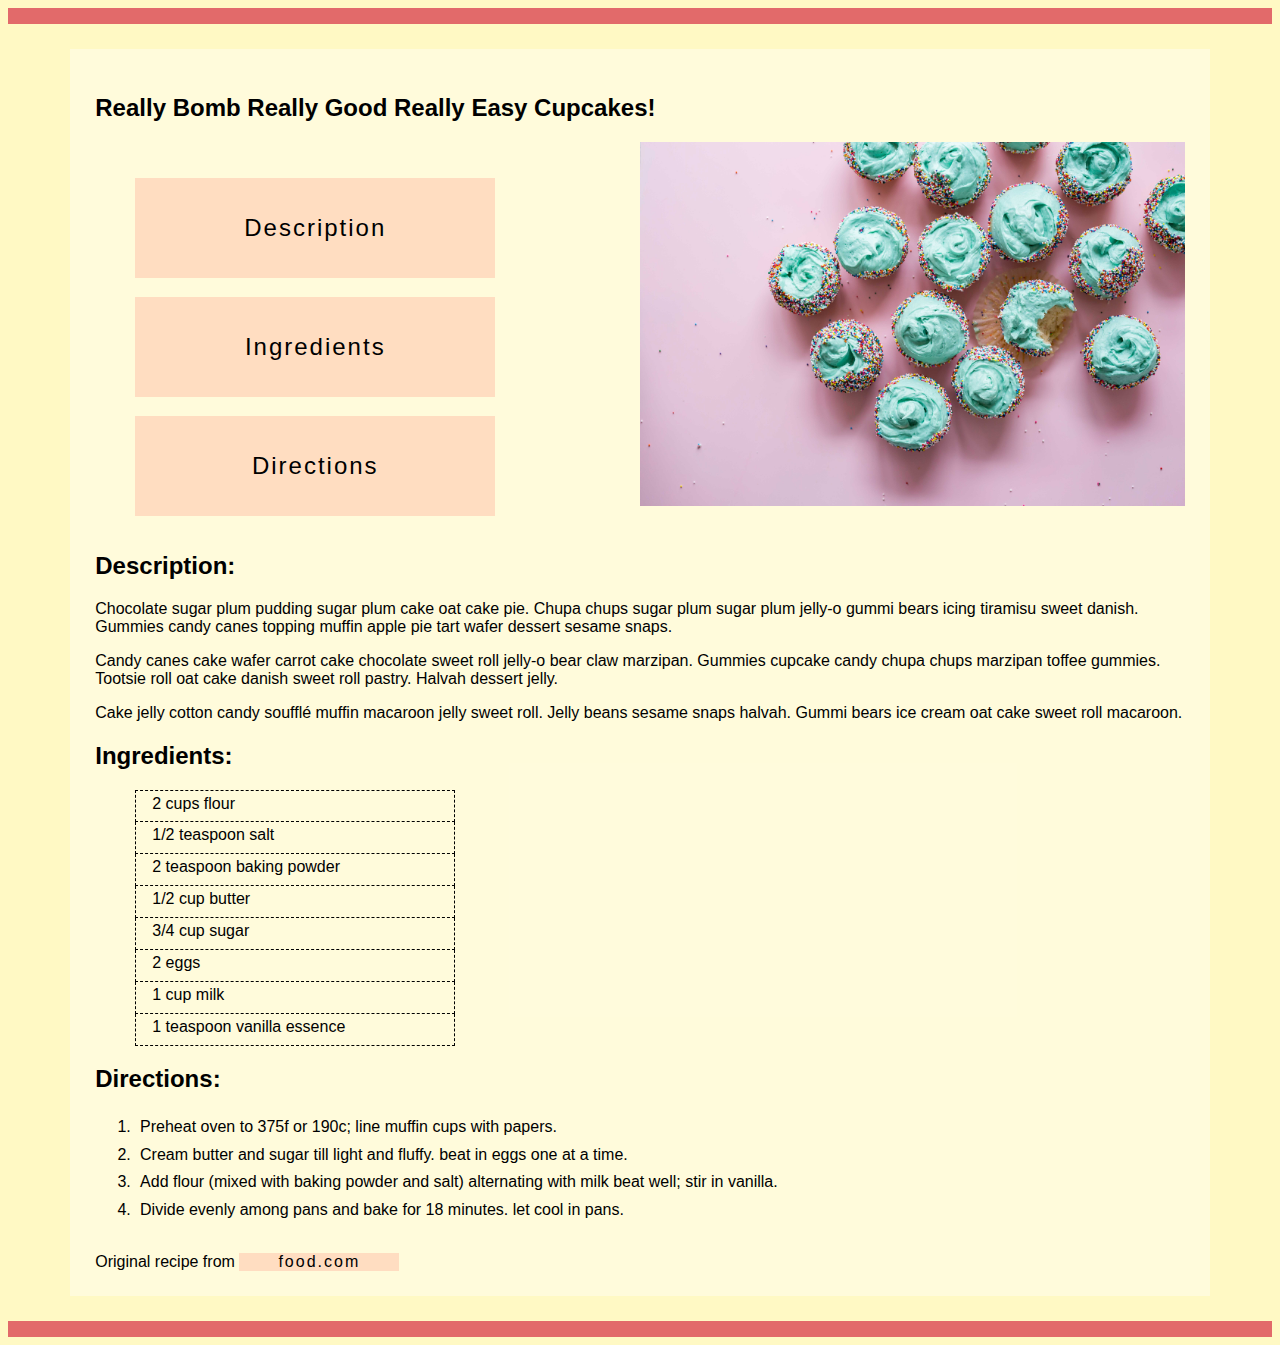
<file: recipe.html>
<!DOCTYPE html>
<html>
  <head>
    <meta charset="utf-8">
    <title>Recipe</title>
    <meta name="description" content="Jin Chen's Recipe">
    <meta name="author" content="Jin Chen">

    <link rel="stylesheet" href="recipe.css">
    
    <link rel="shortcut icon" type="image/png" href="favicon-196x196.png"/>

  </head>

  <body>
    <div class="divider-bar"></div>
    <div class="content-container">
      <h2>Really Bomb Really Good Really Easy Cupcakes!</h2>
      <div class="cupcake-container">
        <ul>
          <li><a href="#description"><button>Description</button></a></li>
          <li><a href="#ingredients"><button>Ingredients</button></a></li>
          <li><a href="#directions"><button>Directions</button></a></li>
        </ul>
        <img src="cupcake.jpg" />
      </div>
      <h2 id="description">Description:</h2>
      <div>
        <p>Chocolate sugar plum pudding sugar plum cake oat cake pie. Chupa chups sugar plum sugar plum jelly-o gummi bears icing tiramisu sweet danish. Gummies candy canes topping muffin apple pie tart wafer dessert sesame snaps.</p>

        <p>Candy canes cake wafer carrot cake chocolate sweet roll jelly-o bear claw marzipan. Gummies cupcake candy chupa chups marzipan toffee gummies. Tootsie roll oat cake danish sweet roll pastry. Halvah dessert jelly.</p>

        <p>Cake jelly cotton candy soufflé muffin macaroon jelly sweet roll. Jelly beans sesame snaps halvah. Gummi bears ice cream oat cake sweet roll macaroon.</p>
      </div>
      <h2 id="ingredients"> Ingredients: </h2>
        <ul class="ingredient-list">
          <li>2 cups flour</li>
          <li>1/2 teaspoon salt</li>
          <li>2 teaspoon baking powder</li>
          <li>1/2 cup butter</li>
          <li>3/4 cup sugar</li>
          <li>2 eggs</li>
          <li>1 cup milk</li>
          <li>1 teaspoon vanilla essence</li>
        </ul>
      <h2 id="directions">Directions:</h2>
        <ol class="direction-list">
          <li>Preheat oven to 375f or 190c; line muffin cups with papers.</li>
          <li>Cream butter and sugar till light and fluffy. beat in eggs one at a time.</li>
          <li>Add flour (mixed with baking powder and salt) alternating with milk beat well; stir in vanilla.</li>
          <li>Divide evenly among pans and bake for 18 minutes. let cool in pans.</li>
        </ol>
      <footer>
        Original recipe from
        <a href="http://www.food.com/recipe/simple-vanilla-cupcakes-178370">
          <button class="food-btn">food.com</button>
        </a>
      </footer>
    </div>
    <div class="divider-bar"></div>
  </body>
</html>
</file>
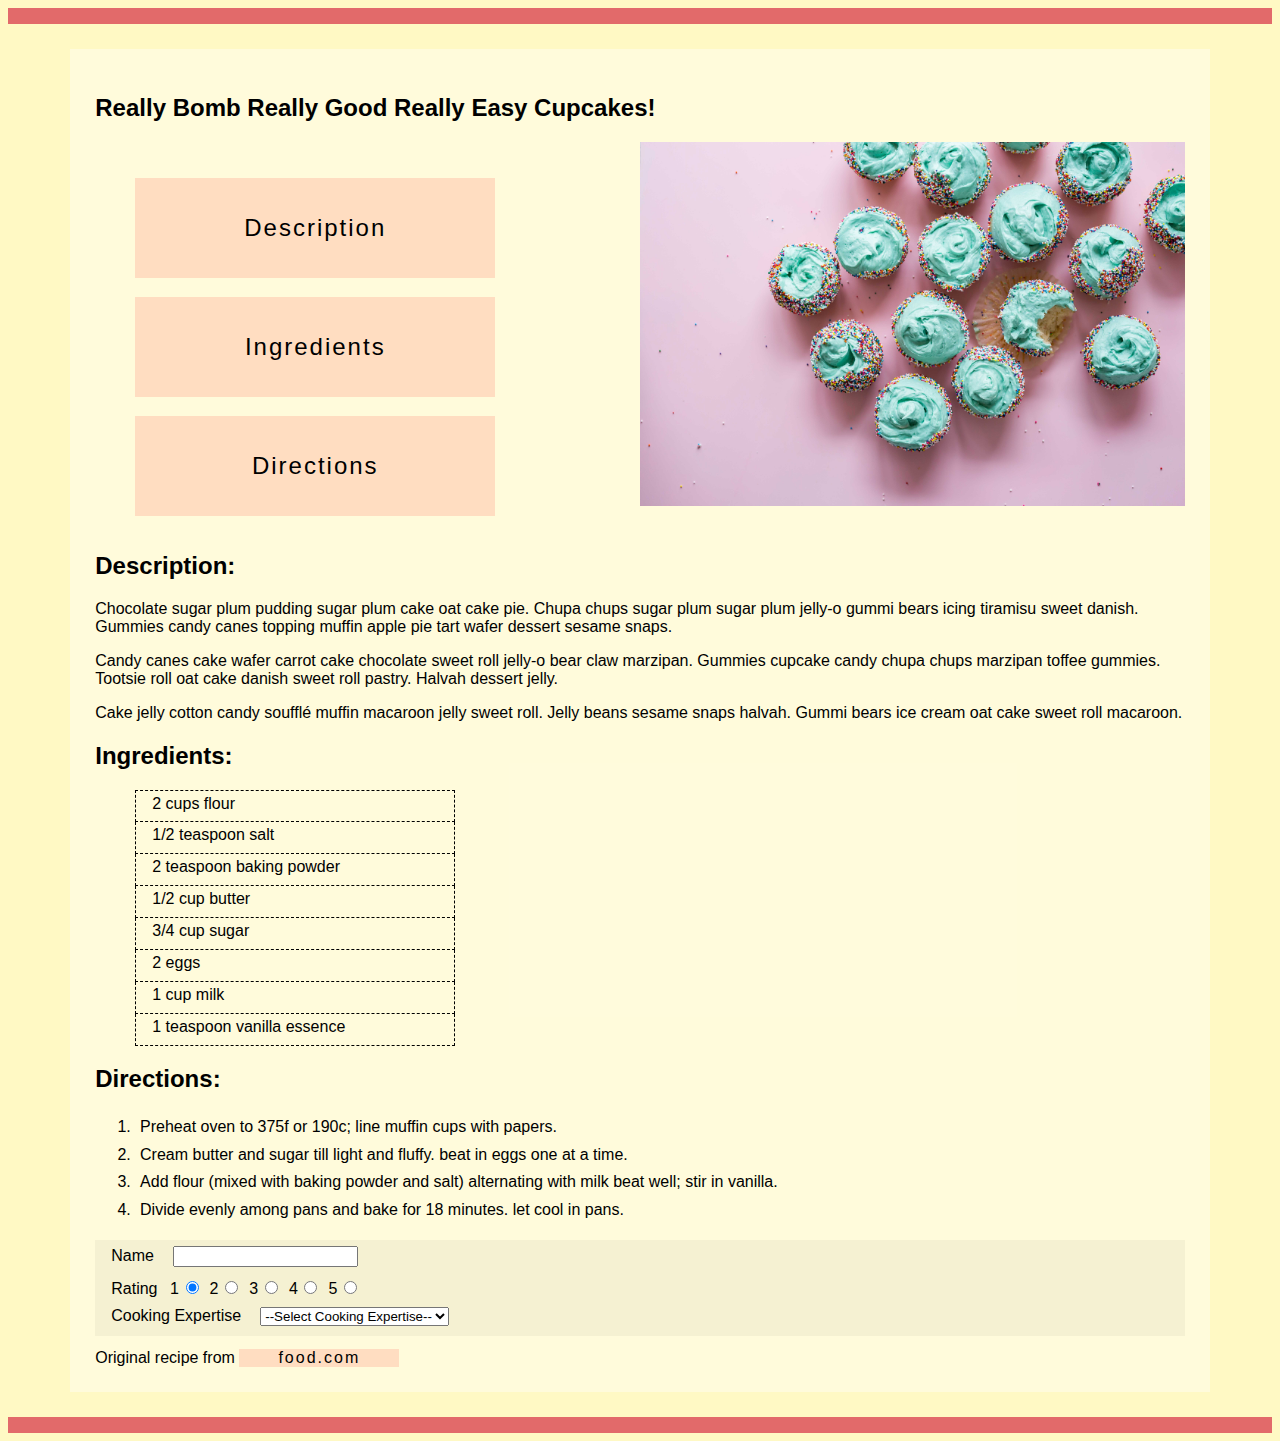
<file: recipe2.html>
<!DOCTYPE html>
<html>
  <head>
    <meta charset="utf-8">
    <title>Recipe</title>
    <meta name="description" content="Jin Chen's Recipe">
    <meta name="author" content="Jin Chen">

    <link rel="stylesheet" href="recipe.css">

    <link rel="shortcut icon" type="image/png" href="favicon-196x196.png"/>

  </head>

  <body>
    <div class="divider-bar"></div>
    <div class="content-container">
      <h2>Really Bomb Really Good Really Easy Cupcakes!</h2>
      <div class="cupcake-container">
        <ul>
          <li><a href="#description"><button>Description</button></a></li>
          <li><a href="#ingredients"><button>Ingredients</button></a></li>
          <li><a href="#directions"><button>Directions</button></a></li>
        </ul>
        <img src="cupcake.jpg" />
      </div>
      <h2 id="description">Description:</h2>
      <div>
        <p>Chocolate sugar plum pudding sugar plum cake oat cake pie. Chupa chups sugar plum sugar plum jelly-o gummi bears icing tiramisu sweet danish. Gummies candy canes topping muffin apple pie tart wafer dessert sesame snaps.</p>

        <p>Candy canes cake wafer carrot cake chocolate sweet roll jelly-o bear claw marzipan. Gummies cupcake candy chupa chups marzipan toffee gummies. Tootsie roll oat cake danish sweet roll pastry. Halvah dessert jelly.</p>

        <p>Cake jelly cotton candy soufflé muffin macaroon jelly sweet roll. Jelly beans sesame snaps halvah. Gummi bears ice cream oat cake sweet roll macaroon.</p>
      </div>
      <h2 id="ingredients"> Ingredients: </h2>
        <ul class="ingredient-list">
          <li>2 cups flour</li>
          <li>1/2 teaspoon salt</li>
          <li>2 teaspoon baking powder</li>
          <li>1/2 cup butter</li>
          <li>3/4 cup sugar</li>
          <li>2 eggs</li>
          <li>1 cup milk</li>
          <li>1 teaspoon vanilla essence</li>
        </ul>
      <h2 id="directions">Directions:</h2>
        <ol class="direction-list">
          <li>Preheat oven to 375f or 190c; line muffin cups with papers.</li>
          <li>Cream butter and sugar till light and fluffy. beat in   eggs one at a time.</li>
          <li>Add flour (mixed with baking powder and salt) alternating with milk beat well; stir in vanilla.</li>
          <li>Divide evenly among pans and bake for 18 minutes. let cool in pans.</li>
        </ol>

      <section class="review">
        <form action="/reviews" method="post">
          <label for="name">Name</label>
          <input id="name" type="text">
          <br>
          <label for="rating">Rating</label>
          1<input checked id="rating" type="radio" selected value="1">
          2<input id="rating" type="radio" value="2">
          3<input id="rating" type="radio" value="3">
          4<input id="rating" type="radio" value="4">
          5<input id="rating" type="radio" value="5">
          <br>
          <label for="expertise">Cooking Expertise</label>
          <select name="expertise" id="expertise">
            <option selected disabled value="--Select Cooking Expertise--">--Select Cooking Expertise--</option>
            <option value="Sometimes Cook">Sometimes Cook</option>
            <option value="Cook Everyday">Cook Everyday</option>
            <option value="Cooking is a Hobby">Cooking is a Hobby</option>
            <option value="Professional Chef">Professional Chef</option>
          </select>
        </form>
      </section>

      <footer>
        Original recipe from
        <a href="http://www.food.com/recipe/simple-vanilla-cupcakes-178370">
          <button class="food-btn">food.com</button>
        </a>
      </footer>
    </div>
    <div class="divider-bar"></div>
  </body>
</html>
</file>
<file: recipe.css>
* {
  box-sizing: border-box;
}

html, body {
  min-height: 100%;
  background-color: #fff9c4;
  font-family: 'Pt Sans', sans-serif;
}

.divider-bar {
  height: 1em;
  background-color: #E26A6A;
}

.content-container {
  height: 100%;
  background-color: rgba(255, 255, 255, 0.4);
  padding: 2%;
  max-width: 1140px;
  margin: auto;
  margin-top: 2%;
  margin-bottom: 2%;
}

.header {
  text-align: center;
}

li {
  list-style: none;
}

.project-header {
  padding: 0 0.5em;
  font-size: 1.5em;
  border-left: 2px solid #59926b;
  border-bottom: 2px solid #59926b;
}


.project-name, .project-description {
  margin: 1em 0 0 1em;
}

button {
  background-color: #ffddc1;
  margin-top: 0.8em;
  border: none;
  font-size: 1.5em;
  letter-spacing: 2px;
  display: inline-block;
  transition: all 0.2s;
  outline: none;
  width: 15em;
  padding: 1.5em 0;
}

button:hover {
  letter-spacing: 3px;
  cursor: pointer;
}

button:active {
  transform: scale(0.9)
}

.project-description {
  font-size: 1.2em;
  vertical-align: text-top;
}

.project-btn {
  display: inline-block;
}

.ingredient-list li:first-child {
  display: block;
  border: 1px dashed black;
  width: 20em;
  height: 2em;
  padding-left: 1em;
  padding-top: 0.3em;
}

.ingredient-list li {
  display: block;
  border-bottom: 1px dashed black;
  border-left: 1px dashed black;
  border-right: 1px dashed black;
  width: 20em;
  height: 2em;
  padding-left: 1em;
  padding-top: 0.3em;
}

.cupcake-container {
  display: grid;
  grid-template-columns: 50% 50%;
}

img {
  grid-column-start: 2;
  height: auto;
  width: 100%;
}

.direction-list li {
  list-style: decimal;
  padding: 0.3em;
}

.food-btn {
  font-size: 1em;
  padding: 0;
  width: 10em;
}

.review {
  background: rgba(0, 0, 0, 0.04);
  height: 6em;
}

.review * {
  margin: 0.5em 0.5em;
}
</file>
